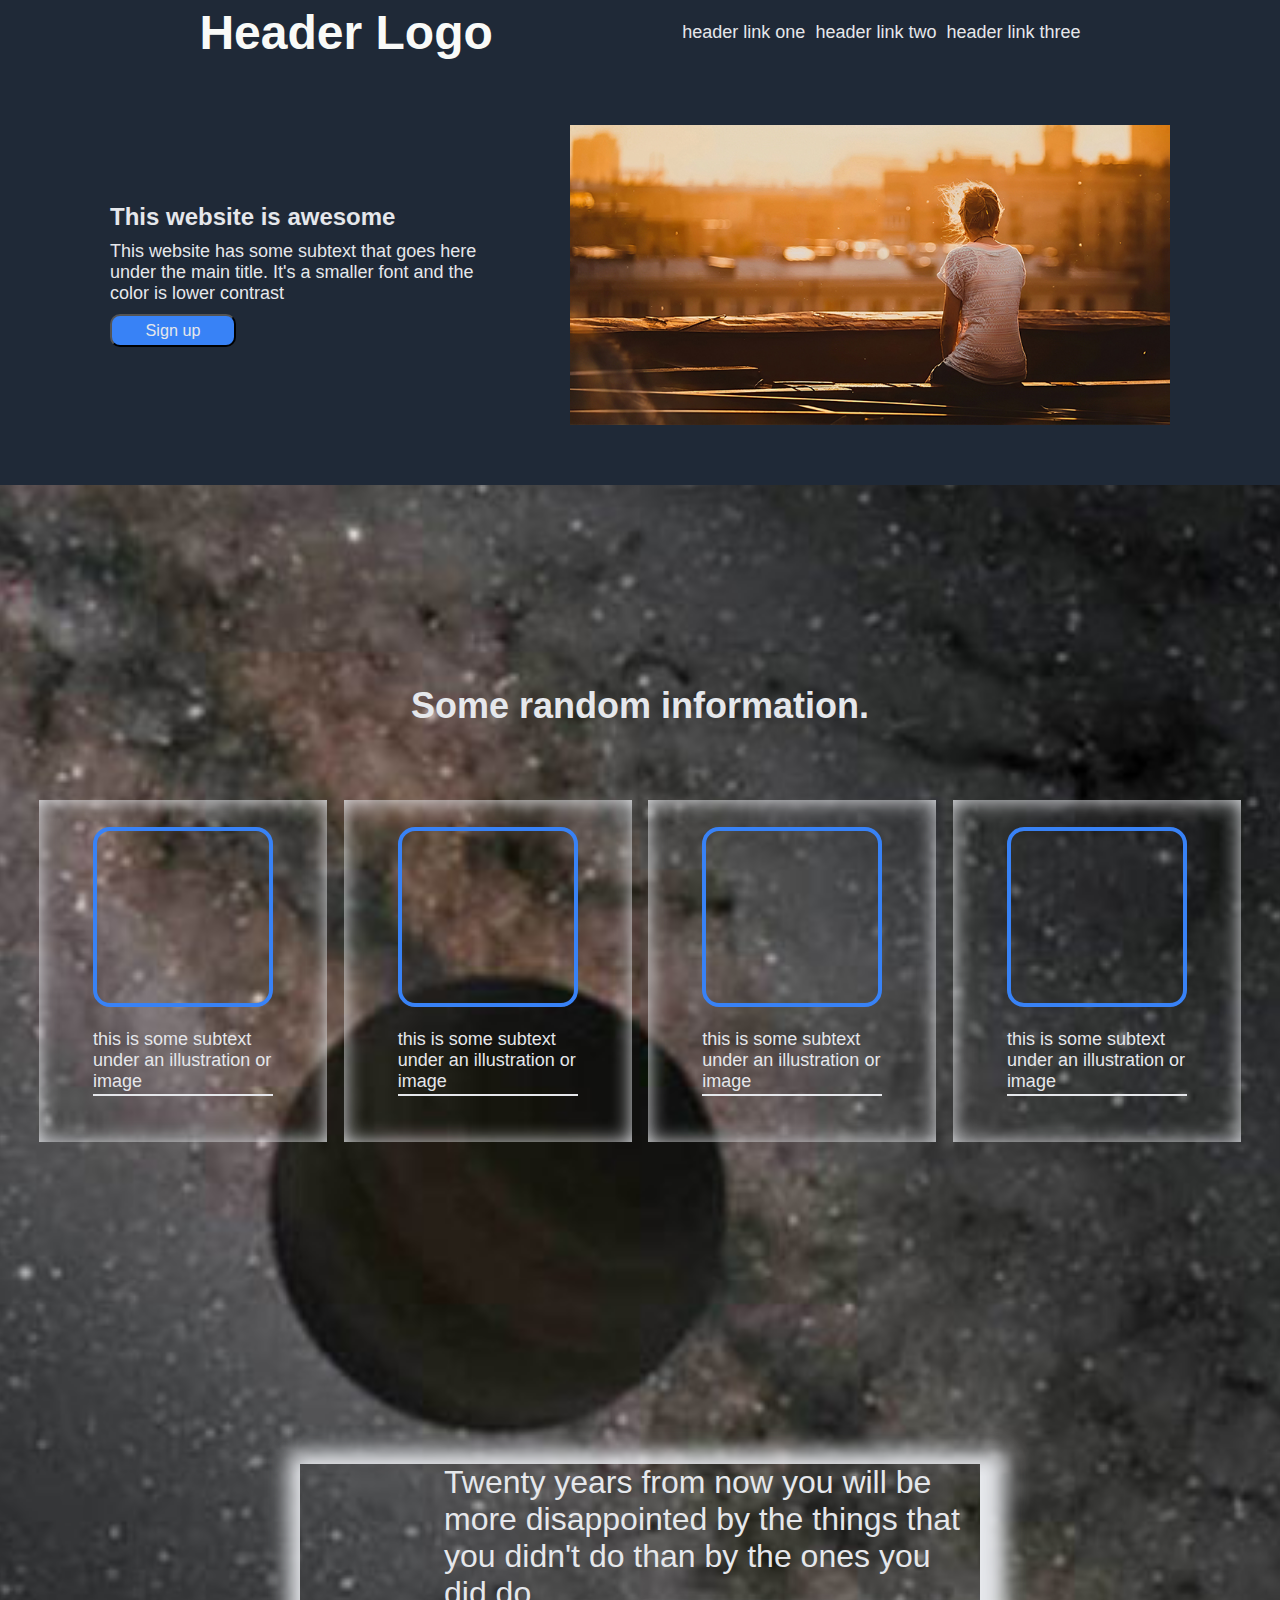
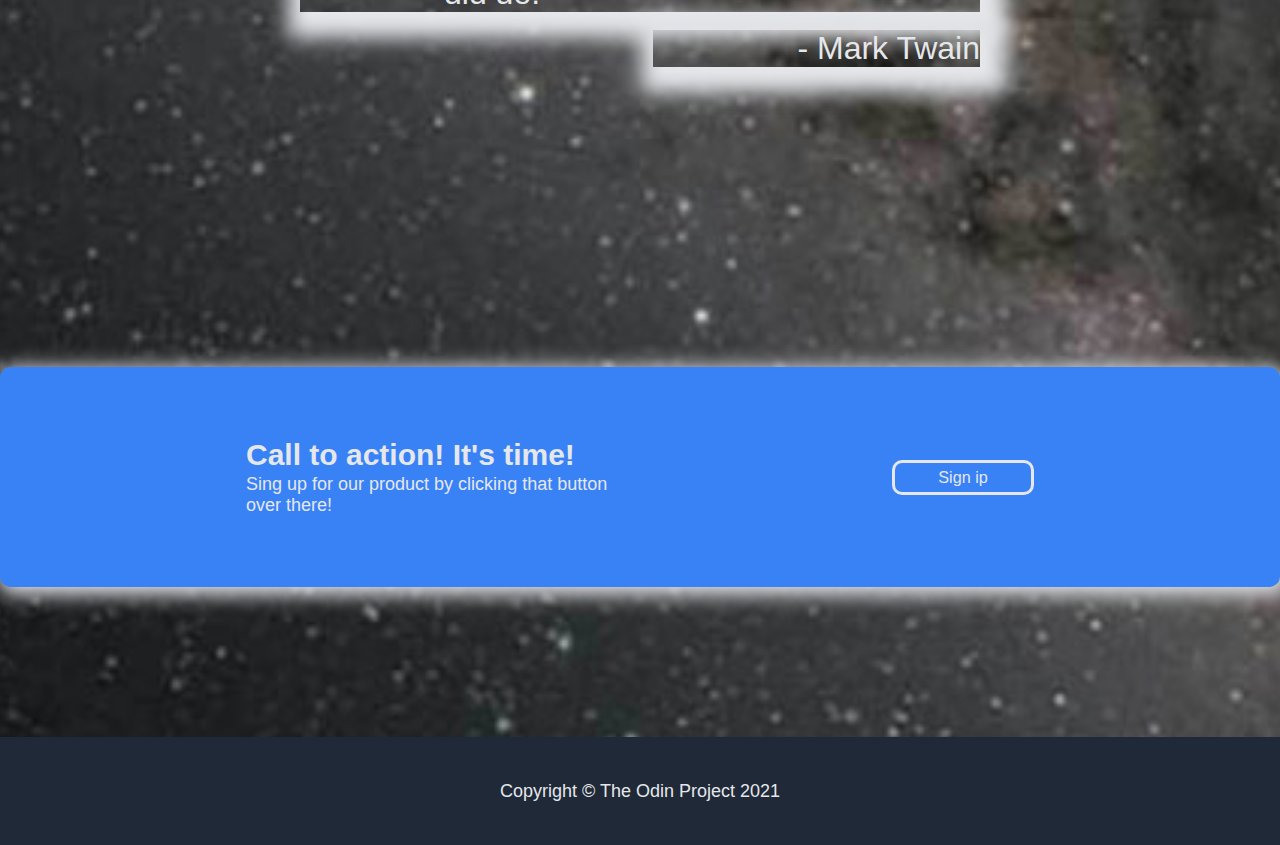
<file: index.html>
<!DOCTYPE html>
<html lang="en">
<head>
    <meta charset="UTF-8">
    <meta http-equiv="X-UA-Compatible" content="IE=edge">
    <meta name="viewport" content="width=device-width, initial-scale=1.0">
    <title>Fresh AF</title>
    <link rel="stylesheet" href="css/style.css">
</head>
<body>
    <header>
            <span class="header logo">
                Header Logo
            </span>
            <ul>
                <li class="link">header link one</li>
                <li class="link">header link two</li>
                <li class="link">header link three</li>
            </ul>
    </header>
    
    <div class="main_content">
        
        <div class="section one">
            <div class="left">
                <h3 class="header med">This website is awesome</h3>
                <p>This website has some subtext that goes here under the main title. It's a smaller font and the color is lower contrast</p>
                <button class="sign_up_upper">Sign up</button>
            </div>
            <image class="img-large" src="img/background-img.jpg" alt=""></div>
        </div>

        <div class="section two">
            <h3 class="header information">
                Some random information.
            </h3>
            <div class="boxes">
                <div class="boxitem">
                    <div class="imgsmall"></div>
                    <p class="boxtext">this is some subtext under an illustration or image</p>
                </div>
                <div class="boxitem">
                    <div class="imgsmall"></div>
                    <p class="boxtext">this is some subtext under an illustration or image</p>
                </div>
                <div class="boxitem">
                    <div class="imgsmall"></div>
                    <p class="boxtext">this is some subtext under an illustration or image</p>
                </div>
                <div class="boxitem">
                    <div class="imgsmall"></div>
                    <p class="boxtext">this is some subtext under an illustration or image</p>
                </div>
            </div>
        </div>

        <div class="section three">
            <p class="quotetext">Twenty years from now you will be more disappointed by the things that you didn't do than by the ones you did do.</p>
            <p class="quotetext who">- Mark Twain</p>
        </div>

        <div class="section four">
            <div class="call">
                <div class="left">
                    <h4 class="whtxt">Call to action! It's time!</h4>
                    <p class="whtxt">Sing up for our product by clicking that button over there!</p>
                </div>
                <button class="sign_up_bottom">Sign ip</button>
            </div>
        </div>
    </div>
    
    <footer class="footer">
        <p class="footertxt">Copyright © The Odin Project 2021</p>
    </footer>

</body>
</html>
</file>
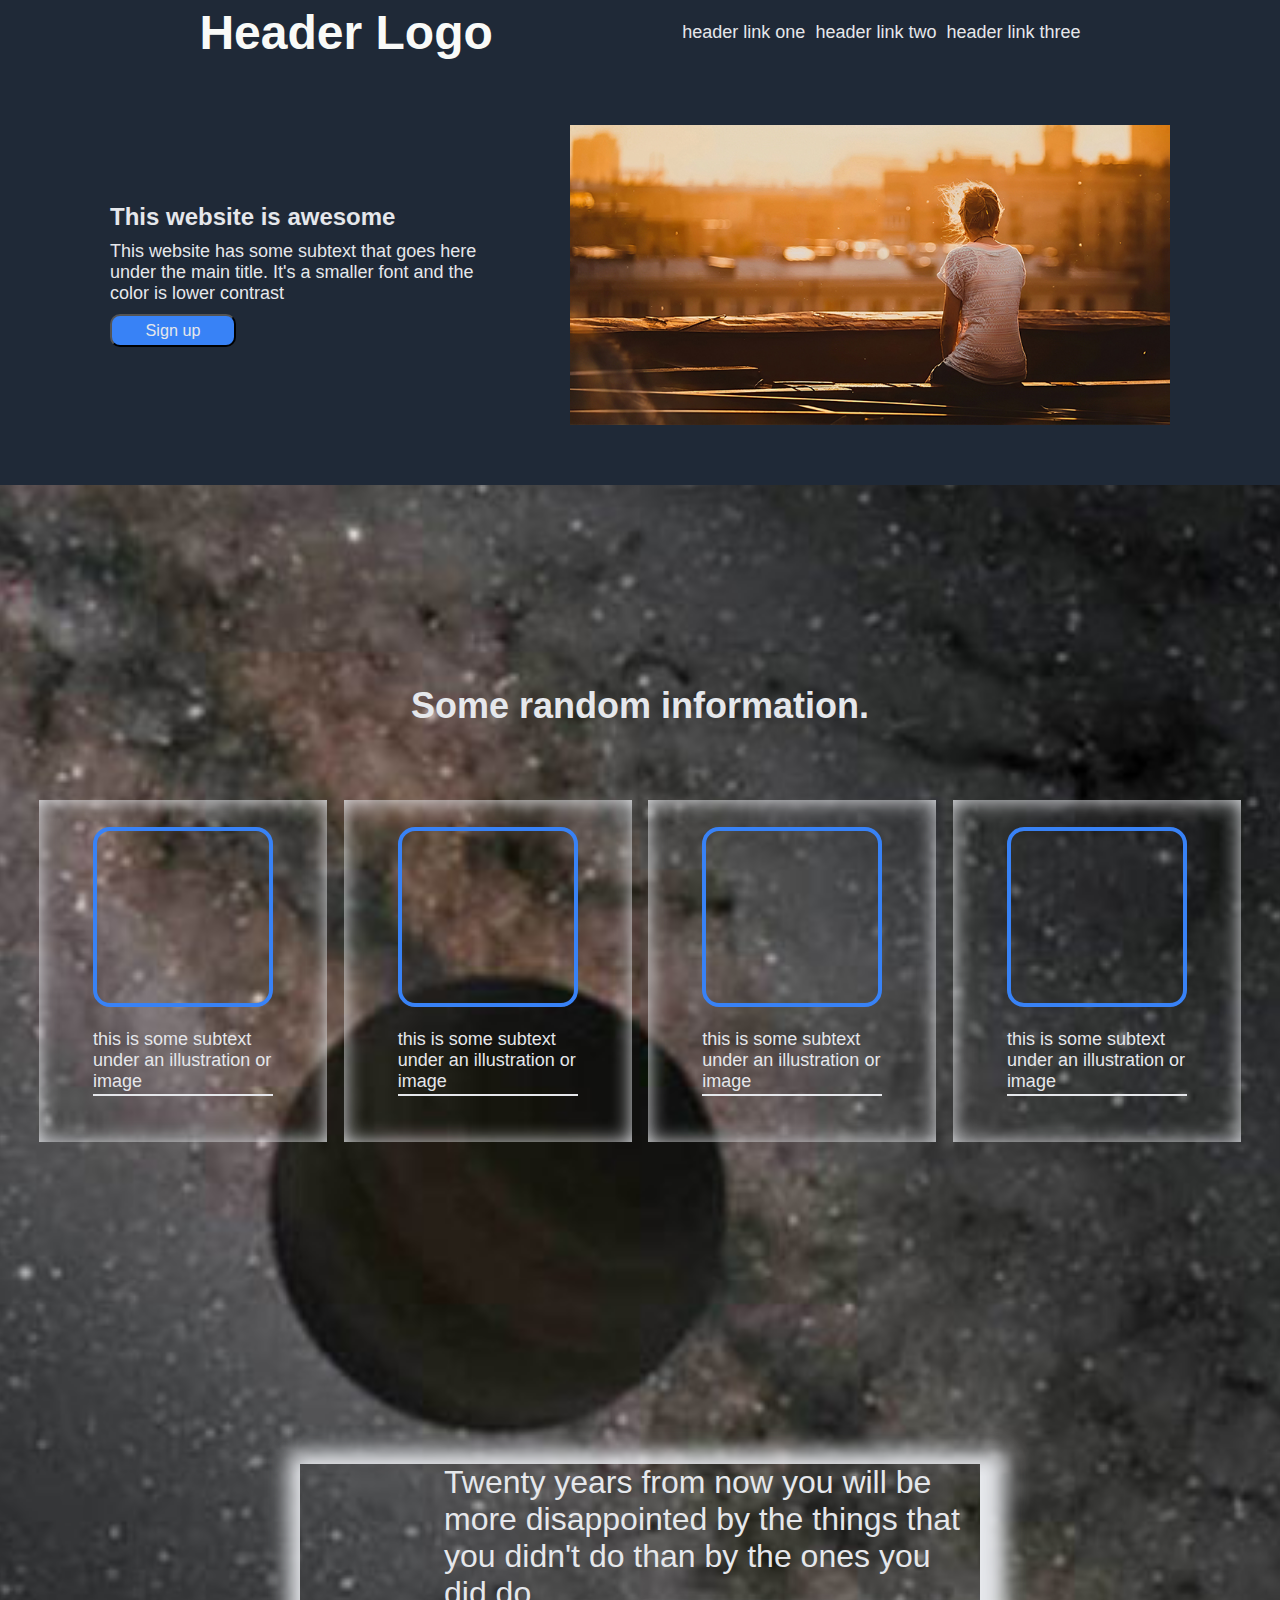
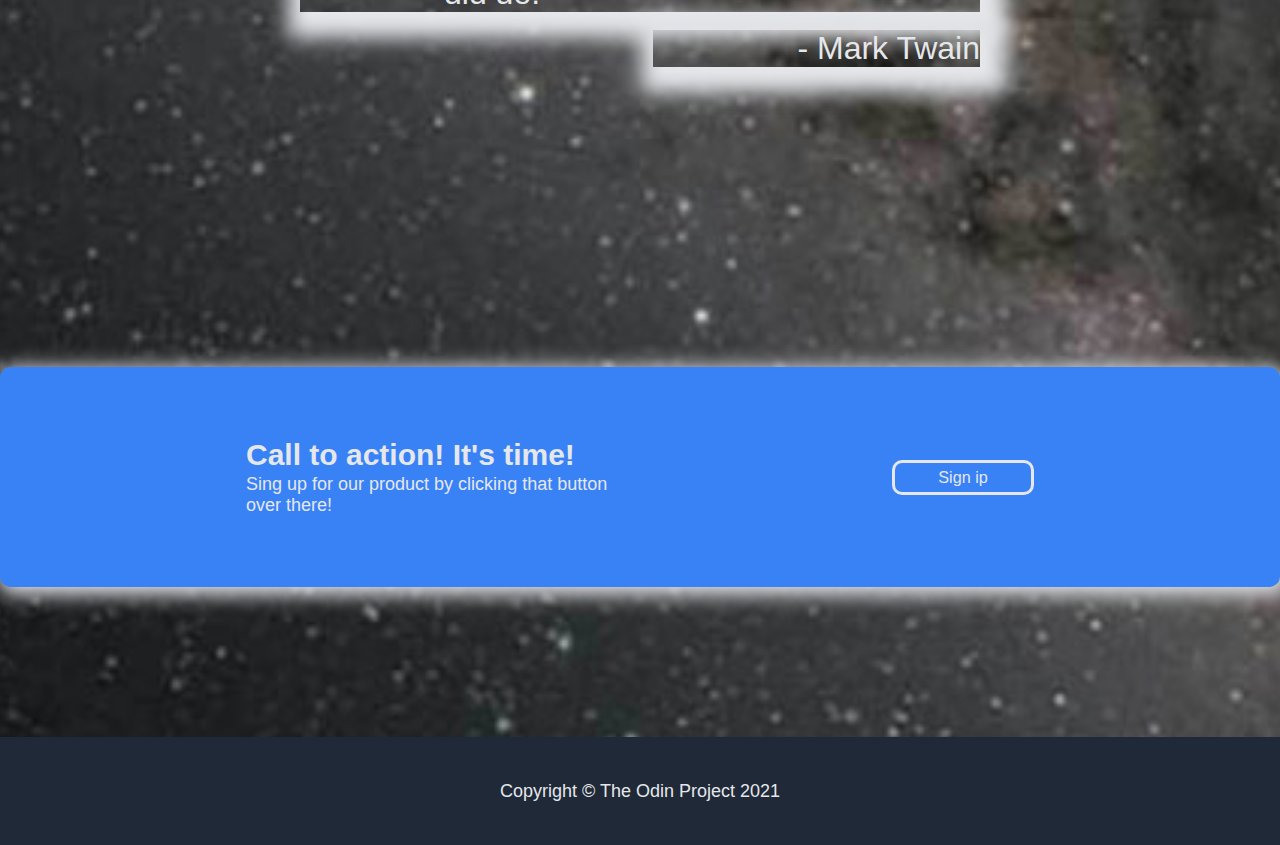
<file: html/index.html>
<!DOCTYPE html>
<html lang="en">
<head>
    <meta charset="UTF-8">
    <meta http-equiv="X-UA-Compatible" content="IE=edge">
    <meta name="viewport" content="width=device-width, initial-scale=1.0">
    <title>Fresh AF</title>
    <link rel="stylesheet" href="../css/style.css">
</head>
<body>
    <header>
            <span class="header logo">
                Header Logo
            </span>
            <ul>
                <li class="link">header link one</li>
                <li class="link">header link two</li>
                <li class="link">header link three</li>
            </ul>
    </header>
    
    <div class="main_content">
        
        <div class="section one">
            <div class="left">
                <h3 class="header med">This website is awesome</h3>
                <p>This website has some subtext that goes here under the main title. It's a smaller font and the color is lower contrast</p>
                <button class="sign_up_upper">Sign up</button>
            </div>
            <image class="img-large" src="../img/background-img.jpg" alt=""></div>
        </div>

        <div class="section two">
            <h3 class="header information">
                Some random information.
            </h3>
            <div class="boxes">
                <div class="boxitem">
                    <div class="imgsmall"></div>
                    <p class="boxtext">this is some subtext under an illustration or image</p>
                </div>
                <div class="boxitem">
                    <div class="imgsmall"></div>
                    <p class="boxtext">this is some subtext under an illustration or image</p>
                </div>
                <div class="boxitem">
                    <div class="imgsmall"></div>
                    <p class="boxtext">this is some subtext under an illustration or image</p>
                </div>
                <div class="boxitem">
                    <div class="imgsmall"></div>
                    <p class="boxtext">this is some subtext under an illustration or image</p>
                </div>
            </div>
        </div>

        <div class="section three">
            <p class="quotetext">Twenty years from now you will be more disappointed by the things that you didn't do than by the ones you did do.</p>
            <p class="quotetext who">- Mark Twain</p>
        </div>

        <div class="section four">
            <div class="call">
                <div class="left">
                    <h4 class="whtxt">Call to action! It's time!</h4>
                    <p class="whtxt">Sing up for our product by clicking that button over there!</p>
                </div>
                <button class="sign_up_bottom">Sign ip</button>
            </div>
        </div>
    </div>
    
    <footer class="footer">
        <p class="footertxt">Copyright © The Odin Project 2021</p>
    </footer>

</body>
</html>
</file>
<file: css/style.css>
/* Common display info */
body{
    display:flex;
    flex-direction: column;
    
    background-image: url(../img/planet.jpg);
    background-position: center;
    background-repeat:repeat-y;
    background-size: cover;
    color:#1F2937
}

*{
    font-family: "Roboto", sans-serif;
    font-size: 18px;
    color: #E5E7EB;
    margin: 0;
    padding: 0;
    box-sizing: border-box;
}
header, .section, .one{
    display: flex;
    /* flex:1 0 auto; */
    align-items: center;
    justify-content: center;
}
.header{
    font-weight:bolder;
}
.section{
    padding: 150px 0;
    /* box-sizing: border-box; */
}

header, .one{
   background-color: #1F2937;
}
button{
    background-color: #3882F6;
    font:inherit;
    color:inherit;
    font-family: inherit;
    background-color: #3882F6;
    font:inherit;
    color:inherit;
    font-family: inherit;
    border-radius: 10px;
    width: 7rem;
    padding: 5px;
    font-size: .9rem;
}

/* .sign_up_upper{
    border-radius: 10px;
    width: 7rem;
    padding: 5px;
    font-size: .9rem;
} */
.sign_up_upper:hover{
    width: 7.3em;
    height: 110%;
    box-shadow: 4px 4px 4px black;
}
/*  */

/* Settings everything for the header */
header{
    padding:5px 10px;
    justify-content: space-evenly;
}
.logo{
   font-size: 48px;
   
   color: #F9FAF8;
}
ul{
    list-style: none;
    display:flex;
    align-items: center;
    gap: 10px;
}
/*  */

/* Sectione one */
.one{
    padding:60px;
    gap:10px;
    justify-content: space-evenly;
}
.img-large{
    display:flex;
    width:600px;
    height:300px;
    text-align: center;
    align-items: center;
    background-color: #8a8b8b;
    color: gray;
    /* box-sizing: border-box; */
}
.left{
    box-sizing: border-box;
    display:flex;
    flex-direction: column;
    align-content: flex-start; 
    width: 400px;
    gap: 0.58rem;
}
.med{
    font-size: 24px;
    font-weight:bolder;
}
/*  */

/* Section two */
.two{
    margin: 50px 0 0 0;
    display:flex;
    flex-direction: column;
    /* padding:2rem; */
    align-items: stretch;
    gap: 50px;
}
.information{
    font-size: 36px;

    align-items: center;
    text-align: center;
}
.boxes{
    margin:1.25rem;
    display: flex;
    align-items: center;
    justify-content: space-evenly;
}
.boxitem{
    width: 16rem;
    height: 19rem;
    padding: 1.25rem;
    display: flex;
    flex-direction: column;
    align-items: center;
    gap: 1rem;
    box-shadow: inset 0px 1px 20px 0px #e5e7eb;
}
.boxtext{
    width: 10rem;
    padding: 0 0 2px 0;
    border-bottom: 2px ;
    border-bottom-style: solid;
}
.imgsmall{
    width: 10rem;
    height: 10rem;
    margin: .25rem;
    border: 4px solid #3882F6;
    border-radius: 17px;
}
/*  */

/* Section three */
.three{
    /* background-color: #E5E7EB; */
    display: flex;
    flex-direction: column;
    gap: 1rem;
    padding-right: 300px;
    padding-left: 300px;
    align-items: flex-end;
}
.quotetext{
    box-shadow: 7px 7px 20px 19px;
    color: #E5E7EB;
    font-size: 32px;
    padding: 0 0 0 8rem;
}
/* */

/* Section four */
.four{
    display: flex;
    justify-content: center;
    align-items: center;
    
}
.call{
    width: 1769.69px;
    height: 220px;
    background-color: #3882F6;
    display: flex;
    justify-content: space-evenly;
    align-items: center;
    border-radius: .6rem;
    box-shadow: 3px 4px 20px 4px;
}
.whtxt{
    color:#E5E7EB;
}
h4{
    font-size: 30px;
    margin-bottom: -.5rem;
}
.sign_up_bottom{
    color:#E5E7EB;
    border: 3px solid #E5E7EB;
    box-sizing: unset;
}
.footer{
    height: 6rem;
    background-color: #1F2937;
    display: flex;
    justify-content: center;
    align-items: center;
}
</file>
